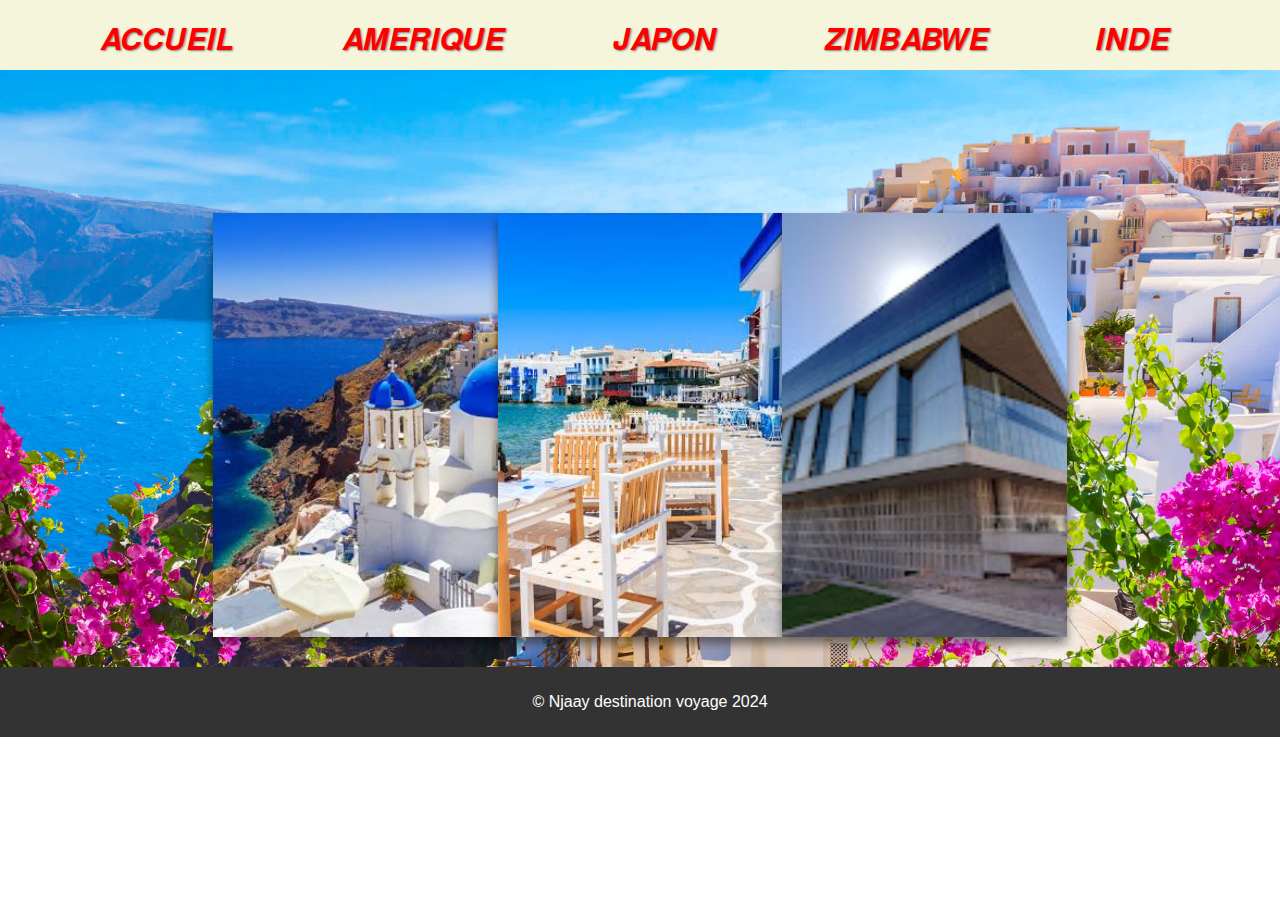
<file: grece.html>
<!DOCTYPE html>
<html lang="En">
<head>
    <meta charset="UTF-8">
    <meta name="viewport" content="width=device-width, initial-scale=1.0">
    <title>Destinations de rêve en grece</title>
    <link rel="stylesheet" href="grece.css">
</head>
<body>
    <header>
        <nav>
            <ul>
                <li><a href="index.html">𝑨𝑪𝑪𝑼𝑬𝑰𝑳</a></li>
                <li><a href="Amerique.html">𝑨𝑴𝑬𝑹𝑰𝑸𝑼𝑬</a></li>
                <li><a href="japon.html">𝑱𝑨𝑷𝑶𝑵</a></li>
                <li><a href="Zimbabwe.html">𝒁𝑰𝑴𝑩𝑨𝑩𝑾𝑬</a></li>
                <li><a href="inde.html">𝑰𝑵𝑫𝑬</a></li>
            </ul>
        </nav>
    </header>
    <main>
        <div class="wrapper">

            <div class="card">
              <img src="archipel de santorin.jpg" alt="archipel">
              <div class="info">
                <h1 class="x">archipel de santorin</h1>
                <p>L’archipel de Santorin est un ensemble d'îles volcaniques situé en mer Égée, dans les Cyclades, à 186 kilomètres au sud-est de la Grèce continentale. Il est constitué de cinq îles dont la plus grande est Santorin, aussi appelée Théra ou Thíra. Ainsi, le nom de Santorin, Théra ou Thíra peut désigner, selon le contexte, soit l'île principale, soit l'ensemble de l'archipel constitué de cette dernière et de ses dépendances.</p>
              </div>
            </div>
        
            <div class="card">
               <img src="mykonos.jpg" alt="mykonos">
                <div class="info">
                  <h1 class="x">Mykonos</h1>
                  <p>Mykonos (ou Mýkonos, translittération du grec moderne : Μύκονος / Mýkonos) est une île de la mer Égée située dans le nord des Cyclades grecques, localisée entre Tinos au nord, Syros à l'ouest, Paros et Naxos au sud.En 2001, elle a accueilli 400 000 touristes. Les villes les plus importantes sont Mýkonos (Chóra) et Áno Merá.Ses habitants sont appelés Mykoniates ou Mykoniens</p>
                </div>
            </div>
        
            <div class="card">
                <img src="musee de l acropole.jpg" alt="Musée">
                <div class="info">
                  <h1>Musée de l'Acropole d'Athènes</h1>
                  <p>Le musée de l'Acropole d'Athènes (en grec moderne : Μουσείο Ακρόπολης) est l'un des principaux musées archéologiques d'Athènes en Grèce. Il dépend du ministère de la Culture grec (premier Éphorat des antiquités préhistoriques et classiques). Le musée abrite les objets provenant des monuments et des fouilles sur l'Acropole : bas-reliefs, statues et céramiques allant de la Préhistoire à l'antiquité tardive. </p>
                </div>
            </div>
        </div>
    </main>
    <footer>
        <p>&copy; Njaay destination voyage 2024</p>
    </footer>
</body>
</html>
</file>
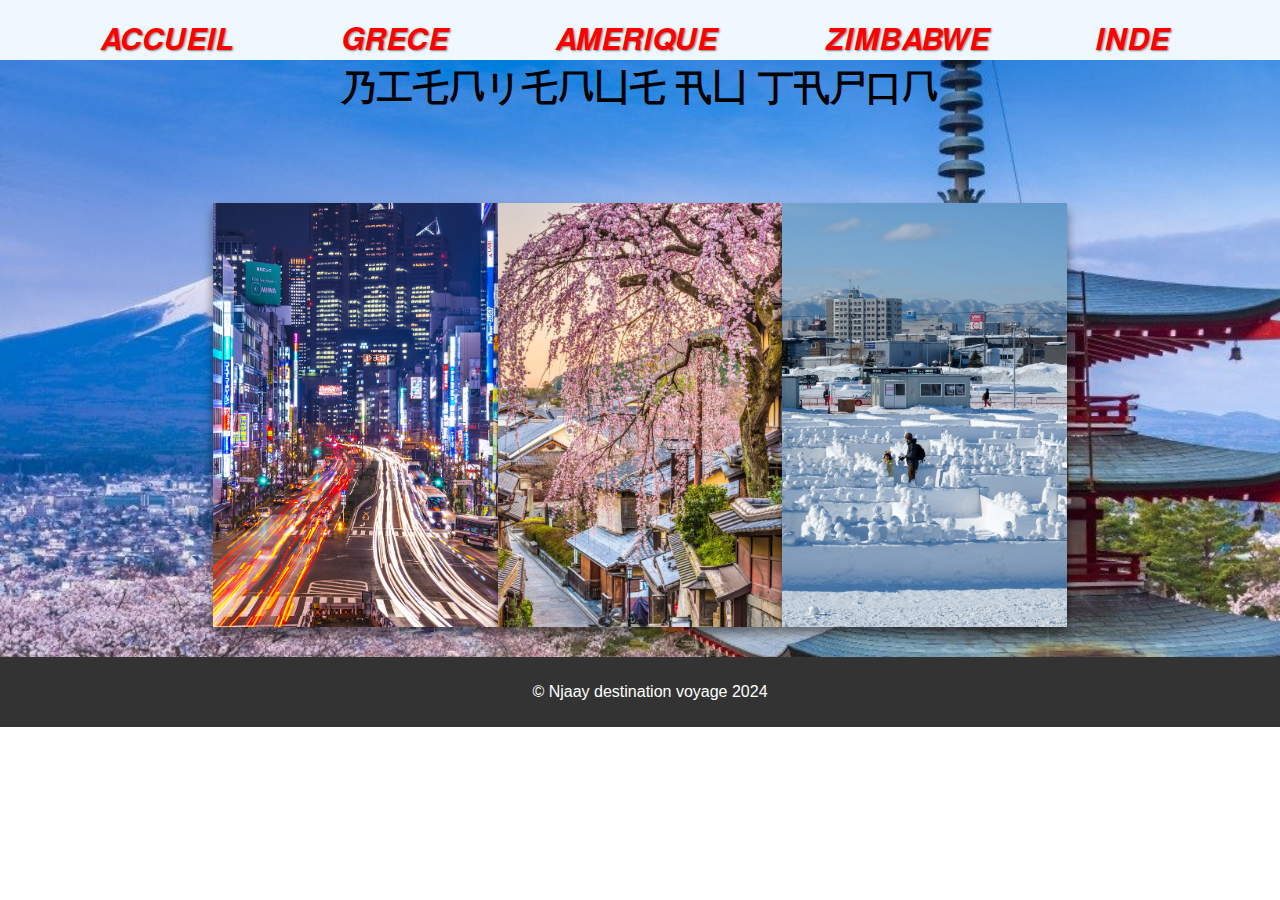
<file: japon.html>
<!DOCTYPE html>
<html lang="En">
<head>
    <meta charset="UTF-8">
    <meta name="viewport" content="width=device-width, initial-scale=1.0">
    <title>Destinations de rêve au Japon</title>
    <link rel="stylesheet" href="japon.css">
</head>
<body>
    <header>
        <nav>
            <ul>
                <li><a href="index.html">𝑨𝑪𝑪𝑼𝑬𝑰𝑳</a></li>
                <li><a href="grece.html">𝑮𝑹𝑬𝑪𝑬</a></li>
                <li><a href="Amerique.html">𝑨𝑴𝑬𝑹𝑰𝑸𝑼𝑬</a></li>
                <li><a href="Zimbabwe.html">𝒁𝑰𝑴𝑩𝑨𝑩𝑾𝑬 </a></li>
                <li><a href="inde.html">𝑰𝑵𝑫𝑬</a></li>
            </ul>
            <h1>乃工乇𠘨リ乇𠘨凵乇 卂凵 丁卂尸口𠘨</h1>
        </nav>
    </header>
    <main>
        <div class="wrapper">

            <div class="card">
              <img src="tokyo image.jpg" alt="tokyo">
              <div class="info">
                <h1 class="x">tokyo</h1>
                <p>Cette métropole animée émerveillera le voyageur le plus expérimenté. Avec ses boutiques haut de gamme jouxtant des centres gastronomiques d'exception et sa vie nocturne effrénée, le visiteur pourra expérimenter les toutes dernières tendances en matière de gastronomie, de mode, de design et de technologie</p>
              </div>
            </div>
        
            <div class="card">
               <img src="kyoto image.jpg" alt="kyoto">
                <div class="info">
                  <h1 class="x">KYOTO</h1>
                  <p>En tant qu'ancienne capitale du Japon, Kyoto abrite certains des sanctuaires et temples les plus impressionnants du pays. De plus, le paysage fascinant regorge de sentiers de randonnée et de promenade exceptionnels qui rendront votre voyage inoubliable</p>
                </div>
            </div>
        
            <div class="card">
                <img src="hokkaido.jpg" alt=" HOKKAIDO">
                <div class="info">
                  <h1>HOKKAIDO</h1>
                  <p>Hokkaido offre diverses activités fascinantes. Faites du ski dans les stations alpines de renommée mondiale ou passez l'été à explorer les parcs nationaux aux mille couleurs. Découvrez également les endroits spectaculaires où profiter des onsens (bains thermaux) à flanc de montagne</p>
                </div>
            </div>
            
        </div>
    </main>
    <footer>
        <p>&copy; Njaay destination voyage 2024</p>
    </footer>
</body>
</html>
</file>
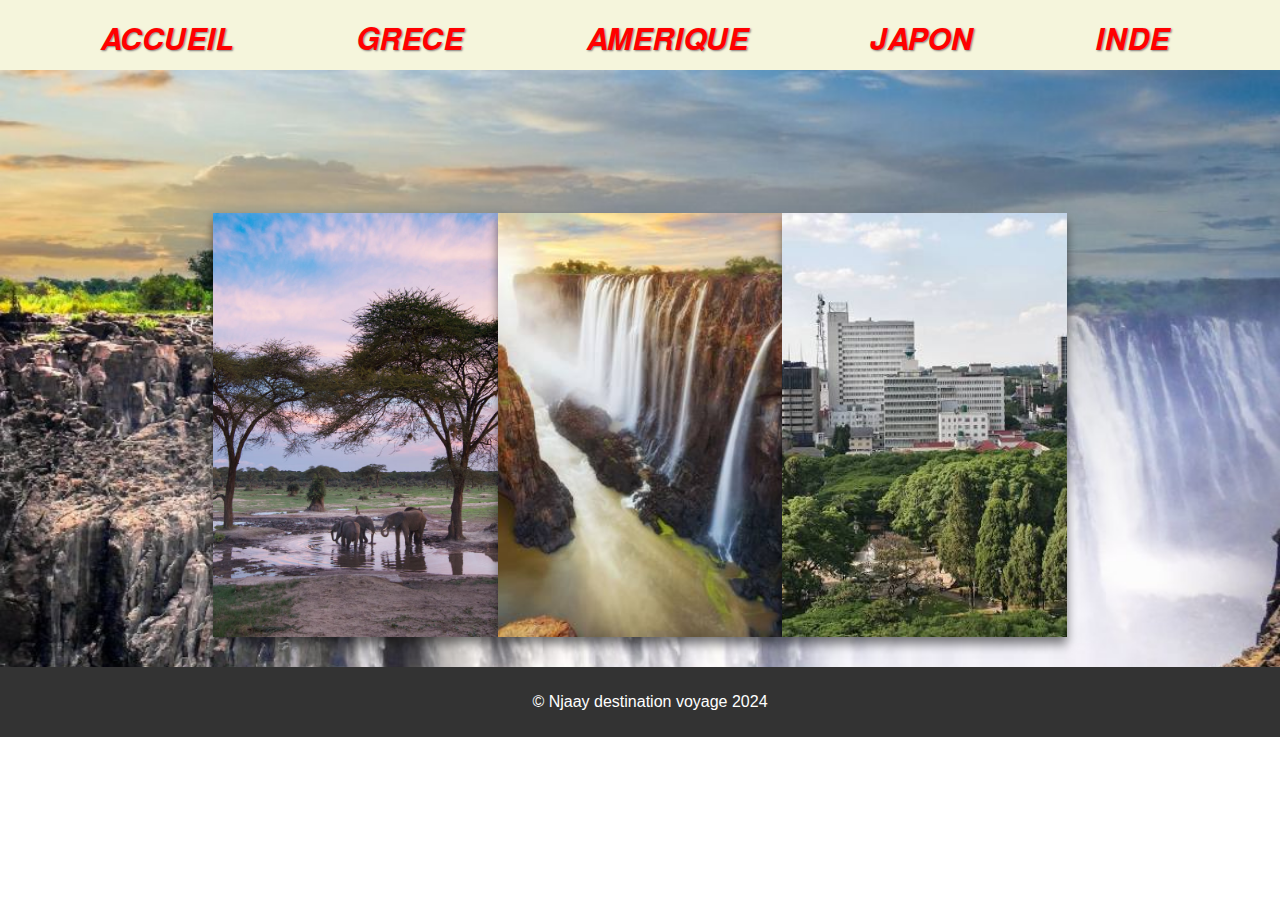
<file: Zimbabwe.html>
<!DOCTYPE html>
<html lang="En">
<head>
    <meta charset="UTF-8">
    <meta name="viewport" content="width=device-width, initial-scale=1.0">
    <title>Destinations de rêve au Zimbabwe</title>
    <link rel="stylesheet" href="zimbabwe.css">
</head>
<body>
    <header>
        <nav>
            <ul>
                <li><a href="index.html">𝑨𝑪𝑪𝑼𝑬𝑰𝑳</a></li>
                <li><a href="grece.html">𝑮𝑹𝑬𝑪𝑬</a></li>
                <li><a href="Amerique.html">𝑨𝑴𝑬𝑹𝑰𝑸𝑼𝑬</a></li>
                <li><a href="japon.html">𝑱𝑨𝑷𝑶𝑵</a></li>
                <li><a href="inde.html">𝑰𝑵𝑫𝑬</a></li>
            </ul>
        </nav>
    </header>
    <main>
        <div class="wrapper">

            <div class="card">
              <img src="Hwange-National-Park_11.jpg" alt="Hwange-National-Park">
              <div class="info">
                <h1 class="x">Hwange-National-Park</h1>
                <p>Hwange National Park mérite vraiment une visite de plusieurs jours, tant les distances sont énormes et les animaux nombreux. Voyager dans Hwange est l’assurance de vivre des moments inoubliables au milieu des éléphants et des troupeaux d’antilopes, sachant que les visiteurs sont aussi rares que les animaux sont nombreux !</p>
              </div>
            </div>
        
            <div class="card">
               <img src="chute de victoria falls2.jpg" alt="chute de victoria falls">
                <div class="info">
                  <h1 class="x">chute de victoria falls</h1>
                  <p>Les chutes Victoria sont des chutes d'eau situées sur le fleuve Zambèze, qui constitue à cet endroit la frontière entre la Zambie, à proximité de la ville de Livingstone, et le Zimbabwe. Le fleuve se jette dans la cataracte sur environ 1 700 mètres de largeur et d'une hauteur qui peut atteindre un maximum de 108 mètres. Elles donnent un spectacle remarquable par leur disposition particulière : elles se jettent dans une longue faille du plateau, pour s'échapper par un étroit canyon</p>
                </div>
            </div>
        
            <div class="card">
                <img src="harrare image.jpg" alt="harrare">
                <div class="info">
                  <h1>HARRARE</h1>
                  <p>Harare ou HararéN 1 (anciennement Salisbury) est la capitale du Zimbabwe, en Afrique australe.Baptisée Salisbury lors de sa fondation en 1890, au nom du Premier ministre britannique de l'époque3, elle fut le chef-lieu puis la capitale de la Rhodésie du sud (1895-1965 et 1979-1980), de la fédération de Rhodésie et du Nyasaland (1953-1964), de la Rhodésie (1965-1979) et du Zimbabwe-Rhodésie (1979)</p>
                </div>
            </div>
        </div>
    </main>
    <footer>
        <p>&copy; Njaay destination voyage 2024</p>
    </footer>
</body>
</html>
</file>
<file: grece.css>
body {
    font-family: Arial, sans-serif;
    margin: 0;
    padding: 0;
}

header{
    font-size: large ;
    height: 70px;
    background-color: beige;
    font: 18px;
}
nav{
    width: 100%;
}
nav ul {
    font-size: 30px;
    display:flex;
    margin: auto;
    align-items: center;
    justify-content: space-between;
    line-height: 40px;
    padding-left: 100px;
    padding-right: 100px;
    color: brown;
    transform: translate(0%,50%);
}

nav ul li {
    display: inline;
    margin-right: 10px;
    color: rgb(100, 19, 19);
    text-shadow: 1px 1px 2px rgb(129, 126, 126);
}
li a:hover{
    color: rgb(51, 0, 255);
}
nav ul li a {
    color: #fff;
    text-decoration: none;
    color: red;
    text-decoration: none;
}

main {
    padding: 30px;
    background-image: url(grece\ image.jpg);
    background-size: cover;
}

.destination {
    margin-bottom: 30px;
}

.destination h2 {
    font-size: 24px;
    text-align: center;
}

.destination img {
    max-width: 100%;
    height: auto;
    margin-bottom: 10px;
}

footer {
    background-color: #333;
    color: #fff;
    padding: 10px;
    position:relative;
    bottom: 0;
    width: 100%;
    text-align: center;
}
.wrapper{
    display: flex;
    width: 70%;
    justify-content: space-around;
    margin: 3cm auto 0 auto;
}

.card{
    width: 280px;
    height: 360px;
    padding: 2rem 1rem;
    background: #fff;
    position: relative;
    display: flex;
    align-items: flex-end;
    box-shadow: 0px 7px 10px rgba(0, 0, 0, 0.5);
    transition: 0.5s ease-in-out;
}

.card:hover{
    transform: translateY(20px);
}

.card:before{
    content: "";
    position: absolute;
    top: 0;
    left: 0;
    display: block;
    width: 100%;
    height: 100%;
    background: linear-gradient(to bottom, rgba(198, 181, 25, 0.5),  rgba(249, 229, 54, 0.5));
    z-index: 2;
    transition: 0.5s all;
    opacity: 0;
}

.card:hover:before{
    opacity: 1;
}

.card img{
    width: 100%;
    height: 100%;
    object-fit: cover;
    position: absolute;
    top: 0;
    left: 0;
}

.card .info{
    position: relative;
    z-index: 3;
    color: #fff;
    opacity: 0;
    transform: translateY(30px);
    transition: 0.5s all;
    width: 250px;
}

.card:hover .info{
    opacity: 1;
    transform: translateY(0px);
}

.card .info h1{
    margin: 0;
    font-size: 25px;
}

.card .info p{
    letter-spacing: 1px;
    font-size: 15px;
    margin-top: 8px;
    margin-bottom: 20px;
}

.card .info .btn{
    text-decoration: none;
    padding: 0.5rem 1rem;
    background: #fff;
    color: #000;
    font-size: 14px;
    font-weight: bold;
    cursor: pointer;
    transition: 0.4s ease-in-out;
}

.card .info .btn:hover{
    box-shadow: 0px 7px 10px rgba(0, 0, 0, 0.5);
}

.wrapper h1 .x{
    margin: 0;
    font-size: 20px;
}
</file>
<file: japon.css>
body {
    font-family: Arial, sans-serif;
    margin: 0;
    padding: 0;
}
header{
    font-size: large ;
    height: 60px;
    background-color: aliceblue;
    font: 18px;
}
nav{
    width: 100%;
}
nav ul {
    font-size: 30px;
    display:flex;
    margin: auto;
    align-items: center;
    justify-content: space-between;
    line-height: 40px;
    padding-left: 100px;
    padding-right: 100px;
    color: brown;
    transform: translate(0%,50%);
}

nav ul li {
    display: inline;
    margin-right: 10px;
    color: rgb(100, 19, 19);
    text-shadow: 1px 1px 2px rgb(129, 126, 126);
}
li a:hover{
    color: rgb(51, 0, 255);
}
nav ul li a {
    color: #fff;
    text-decoration: none;
    color: red;
    text-decoration: none;
}

main {
    padding: 30px;
    background-image: url(PHOTO\ JAPON3.jpg);
    background-size: cover;
   
}
h1{
    text-align: center;
}

.destination {
    margin-bottom: 30px;
}

.destination h2 {
    font-size: 24px;
    text-align: center;
}

.destination img {
    max-width: 100%;
    height: auto;
    margin-bottom: 10px;
}

footer {
    background-color: #333;
    color: #fff;
    padding: 10px;
    position:relative;
    bottom: 0;
    width: 100%;
    text-align: center;
}
.wrapper{
    display: flex;
    width: 70%;
    justify-content: space-around;
    margin: 3cm auto 0 auto;
}

.card{
    width: 280px;
    height: 360px;
    padding: 2rem 1rem;
    background: #fff;
    position: relative;
    display: flex;
    align-items: flex-end;
    box-shadow: 0px 7px 10px rgba(0, 0, 0, 0.5);
    transition: 0.5s ease-in-out;
}

.card:hover{
    transform: translateY(20px);
}

.card:before{
    content: "";
    position: absolute;
    top: 0;
    left: 0;
    display: block;
    width: 100%;
    height: 100%;
    background: linear-gradient(to bottom, rgba(176, 0, 167, 0.5),  rgb(201, 61, 152));
    z-index: 2;
    transition: 0.5s all;
    opacity: 0;
}

.card:hover:before{
    opacity: 1;
}

.card img{
    width: 100%;
    height: 100%;
    object-fit: cover;
    position: absolute;
    top: 0;
    left: 0;
}

.card .info{
    position: relative;
    z-index: 3;
    color: #fff;
    opacity: 0;
    transform: translateY(30px);
    transition: 0.5s all;
    width: 250px;
}

.card:hover .info{
    opacity: 1;
    transform: translateY(0px);
}

.card .info h1{
    margin: 0;
    font-size: 25px;
}

.card .info p{
    letter-spacing: 1px;
    font-size: 15px;
    margin-top: 8px;
    margin-bottom: 20px;
}

.card .info .btn{
    text-decoration: none;
    padding: 0.5rem 1rem;
    background: #fff;
    color: #000;
    font-size: 14px;
    font-weight: bold;
    cursor: pointer;
    transition: 0.4s ease-in-out;
}

.card .info .btn:hover{
    box-shadow: 0px 7px 10px rgba(0, 0, 0, 0.5);
}

.wrapper h1 .x{
    margin: 0;
    font-size: 20px;
}
</file>
<file: zimbabwe.css>
body {
    font-family: Arial, sans-serif;
    margin: 0;
    padding: 0;
}

header{
    font-size: large ;
    height: 70px;
    background-color: beige;
    font: 18px;
}
nav{
    width: 100%;
}
nav ul {
    font-size: 30px;
    display:flex;
    margin: auto;
    align-items: center;
    justify-content: space-between;
    line-height: 40px;
    padding-left: 100px;
    padding-right: 100px;
    color: brown;
    transform: translate(0%,50%);
}

nav ul li {
    display: inline;
    margin-right: 10px;
    color: rgb(100, 19, 19);
    text-shadow: 1px 1px 2px rgb(129, 126, 126);
}
li a:hover{
    color: rgb(51, 0, 255);
}
nav ul li a {
    color: #fff;
    text-decoration: none;
    color: red;
    text-decoration: none;
}

main {
    padding: 30px;
    background-image: url(zimbabwe\ image\ 2.jpg);
    background-size: cover;
}

.destination {
    margin-bottom: 30px;
}

.destination h2 {
    font-size: 24px;
    text-align: center;
}

.destination img {
    max-width: 100%;
    height: auto;
    margin-bottom: 10px;
}

footer {
    background-color: #333;
    color: #fff;
    padding: 10px;
    position:relative;
    bottom: 0;
    width: 100%;
    text-align: center;
}
.wrapper{
    display: flex;
    width: 70%;
    justify-content: space-around;
    margin: 3cm auto 0 auto;
}

.card{
    width: 280px;
    height: 360px;
    padding: 2rem 1rem;
    background: #fff;
    position: relative;
    display: flex;
    align-items: flex-end;
    box-shadow: 0px 7px 10px rgba(0, 0, 0, 0.5);
    transition: 0.5s ease-in-out;
}

.card:hover{
    transform: translateY(20px);
}

.card:before{
    content: "";
    position: absolute;
    top: 0;
    left: 0;
    display: block;
    width: 100%;
    height: 100%;
    background: linear-gradient(to bottom, rgba(198, 181, 25, 0.5),  rgba(249, 229, 54, 0.5));
    z-index: 2;
    transition: 0.5s all;
    opacity: 0;
}

.card:hover:before{
    opacity: 1;
}

.card img{
    width: 100%;
    height: 100%;
    object-fit: cover;
    position: absolute;
    top: 0;
    left: 0;
}

.card .info{
    position: relative;
    z-index: 3;
    color: #fff;
    opacity: 0;
    transform: translateY(30px);
    transition: 0.5s all;
    width: 250px;
}

.card:hover .info{
    opacity: 1;
    transform: translateY(0px);
}

.card .info h1{
    margin: 0;
    font-size: 25px;
}

.card .info p{
    letter-spacing: 1px;
    font-size: 15px;
    margin-top: 8px;
    margin-bottom: 20px;
}

.card .info .btn{
    text-decoration: none;
    padding: 0.5rem 1rem;
    background: #fff;
    color: #000;
    font-size: 14px;
    font-weight: bold;
    cursor: pointer;
    transition: 0.4s ease-in-out;
}

.card .info .btn:hover{
    box-shadow: 0px 7px 10px rgba(0, 0, 0, 0.5);
}

.wrapper h1 .x{
    margin: 0;
    font-size: 20px;
}
</file>
